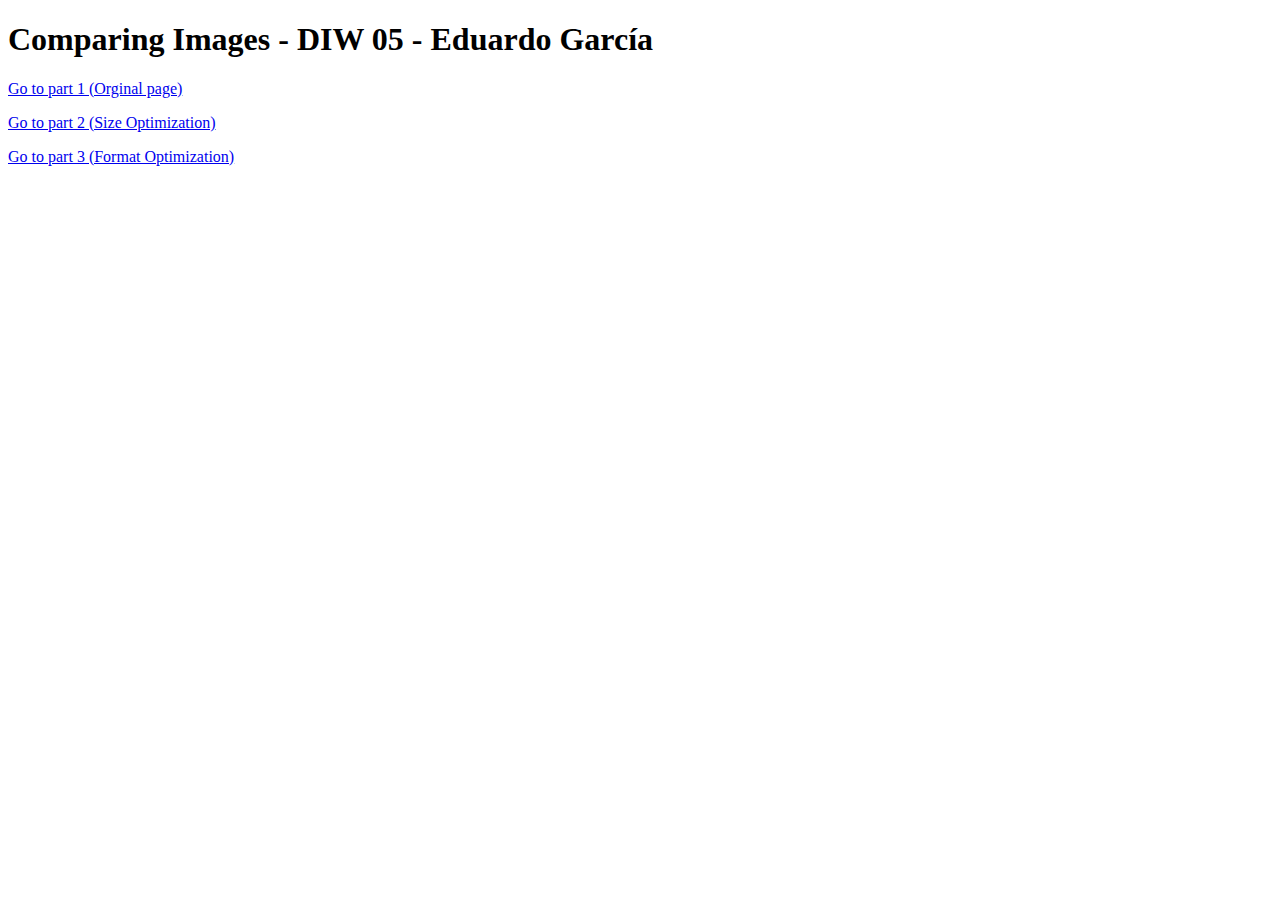
<file: index.html>
<!DOCTYPE html>
<html lang="en">
<head>
    <meta charset="UTF-8">
    <meta http-equiv="X-UA-Compatible" content="IE=edge">
    <meta name="viewport" content="width=device-width, initial-scale=1.0">
    <title>DIW05 - Comparing Images</title>
</head>
<body>
    <h1>Comparing Images - DIW 05 - Eduardo García</h1>
    <p><a href="./original.html">Go to part 1 (Orginal page)</a></p>
    <p><a href="./size.html">Go to part 2 (Size Optimization)</a></p>
    <p><a href="./format.html">Go to part 3 (Format Optimization)</a></p>
</body>
</html>
</file>
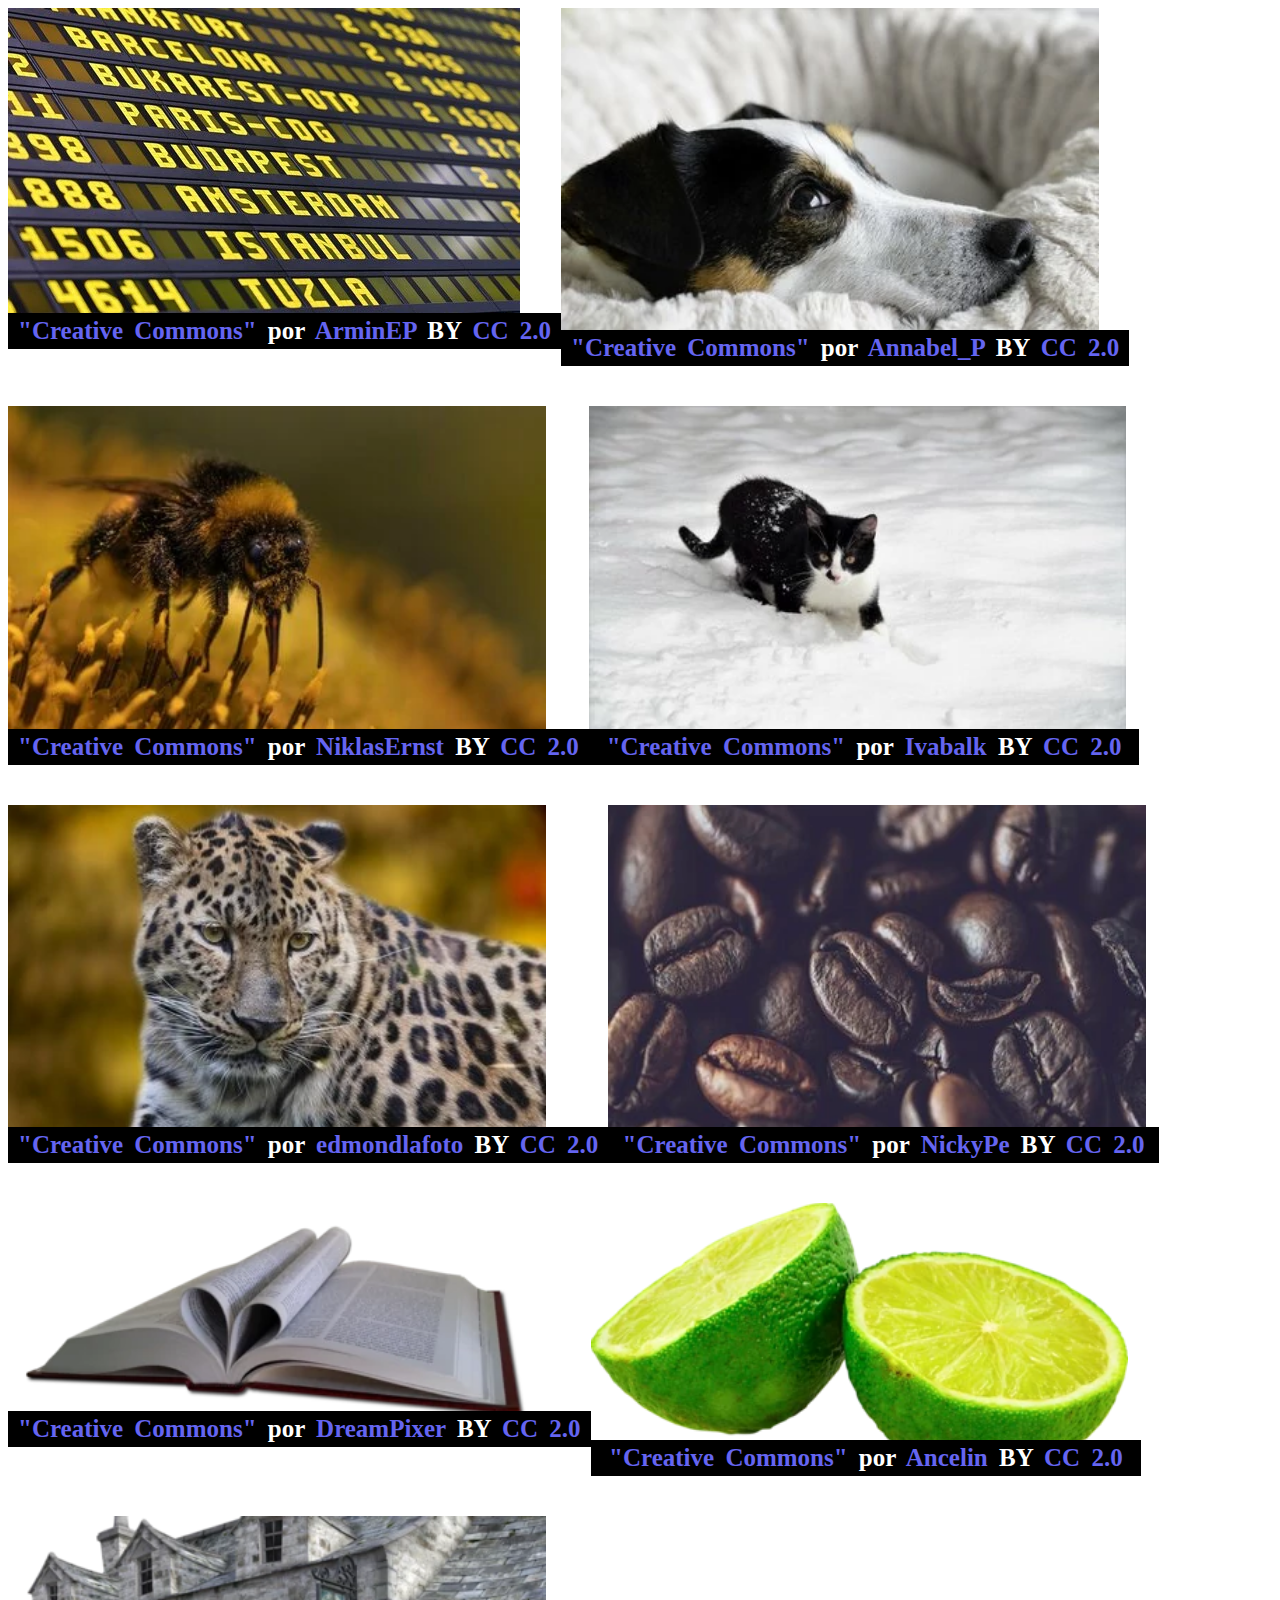
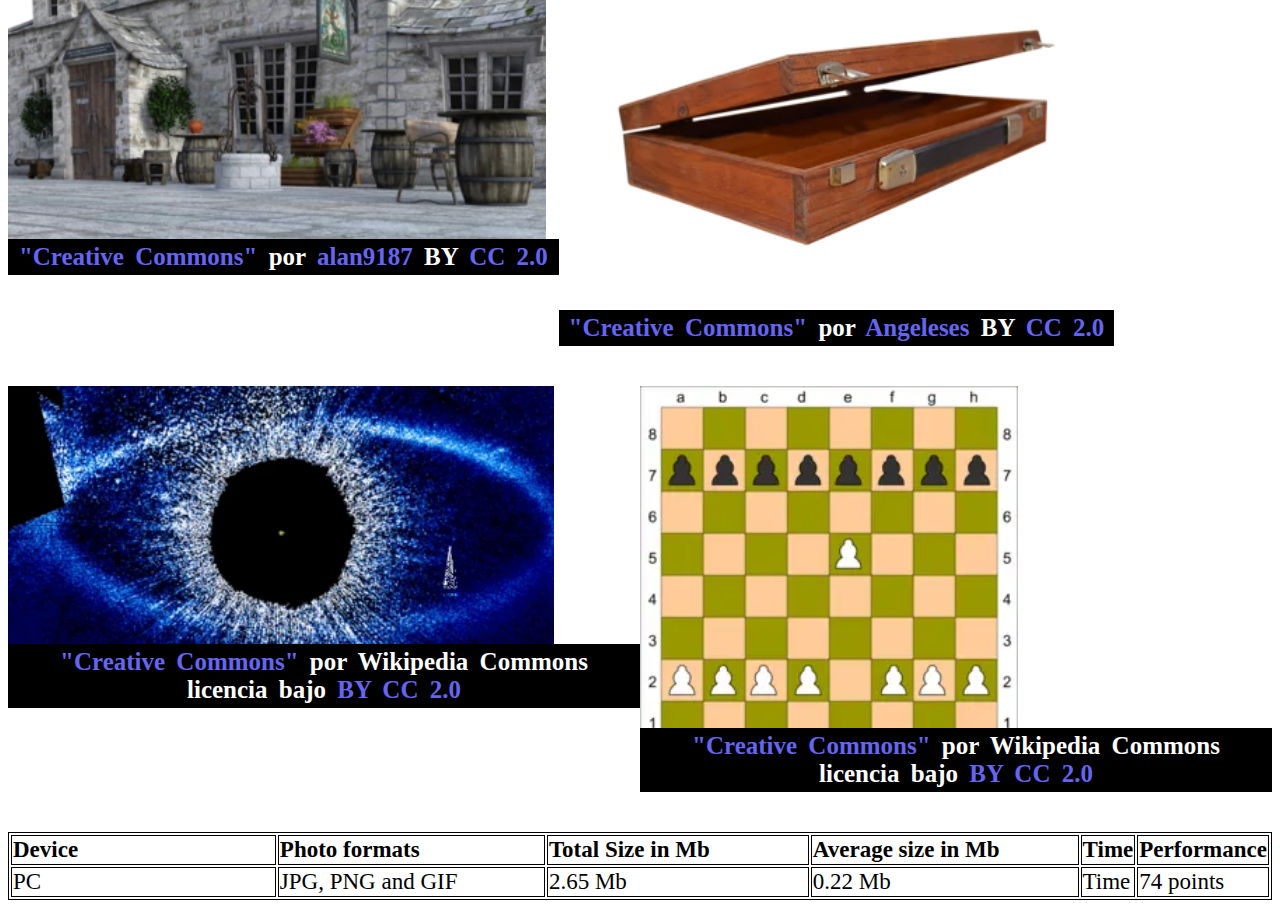
<file: format.html>
<!DOCTYPE html>
<html lang="en">
<head>
    <meta charset="UTF-8">
    <meta http-equiv="X-UA-Compatible" content="IE=edge">
    <meta name="viewport" content="width=device-width, initial-scale=1.0">
    <title>Part 3 - Format Optimization Page</title>
    <link rel="stylesheet" href="css/styles.css">
</head>
<body>
    <div class="container">

        <div class="row">
            <div class="img">
                <img 
                    src="img/webp/airport.webp"
                    srcset="img/webp/airport-sm.webp 250w,
                            img/webp/airport-med.webp 500w"
                    sizes="(max-width: 1000px) 250px,
                           (max-width: 1900px) 500px,
                           900px"
                    alt="Timetable of an airport"
                >
                <div>
                    <a href="https://pixabay.com/photos/airport-departure-board-6911566/">"Creative Commons"</a> por
                    <a href="https://pixabay.com/users/arminep-8300920/">ArminEP </a>BY 
                    <a href="https://creativecommons.org/licenses/by/2.0/deed.es">CC 2.0</a>
                </div>
            </div>
            
            <div class="img">
                <img 
                    src="img/webp/animal.webp"
                    srcset="img/webp/animal-sm.webp 300w,
                            img/webp/animal-med.webp 500w"
                    sizes="(max-width: 1000px) 400px,
                           (max-width: 1900px) 700px,
                           1200px"
                    alt="Dog on a bed"
                />                     
                <div>
                    <a href="https://pixabay.com/photos/animal-dog-canine-jack-russel-6897849/">"Creative Commons"</a> por
                    <a href="https://pixabay.com/users/annabel_p-9567525/">Annabel_P </a>BY 
                    <a href="https://creativecommons.org/licenses/by/2.0/deed.es">CC 2.0</a>
                </div>
            </div>
        </div>

        <div class="row">
            <div class="img">
                <img 
                    src="img/webp/bee.webp" alt="Bee collecting nectar from a flower"
                    srcset="img/webp/bee-sm.webp 250w,
                            img/webp/bee-med.webp 500w"
                    sizes="(max-width: 1000px) 300px,
                           (max-width: 1900px) 700px,
                           1200px">
                <div>
                    <a href="https://pixabay.com/photos/bee-insect-pollinate-pollination-6620435/">"Creative Commons"</a> por
                    <a href="https://pixabay.com/users/niklasernst-23289250/">NiklasErnst </a>BY 
                    <a href="https://creativecommons.org/licenses/by/2.0/deed.es">CC 2.0</a>
                </div>
            </div>
            <div class="img">
                <img 
                    src="img/webp/cat.webp" alt="Cat in the snow"
                    srcset="img/webp/cat-sm.webp 250w,
                            img/webp/cat-med.webp 500w"
                    sizes="(max-width: 1000px) 300px,
                           (max-width: 1900px) 700px,
                           1200px">
                    >
                <div>
                    <a href="https://pixabay.com/photos/cat-kitten-feline-winter-snow-5932474/">"Creative Commons"</a> por
                    <a href="https://pixabay.com/users/ivabalk-782511/">Ivabalk </a>BY 
                    <a href="https://creativecommons.org/licenses/by/2.0/deed.es">CC 2.0</a>
                </div>
            </div>
        </div>

        <div class="row">
            <div class="img">
                <img 
                    src="img/webp/leopard.webp" alt="Photo of a leopard"
                    srcset="img/webp/leopard-sm.webp 250w,
                            img/webp/leopard-med.webp 500w"
                    sizes="(max-width: 1000px) 300px,
                            (max-width: 1900px) 700px,
                            1050px">
                    >
                <div>
                    <a href="https://pixabay.com/photos/leopard-animal-mammal-predator-6899752/">"Creative Commons"</a> por
                    <a href="https://pixabay.com/users/edmondlafoto-7913128/">edmondlafoto </a>BY 
                    <a href="https://creativecommons.org/licenses/by/2.0/deed.es">CC 2.0</a>
                </div>
            </div>
            <div class="img">
                <img 
                    src="img/webp/roasted.webp" alt="Handful of roasted coffee"
                    srcset="img/webp/roasted-sm.webp 250w,
                            img/webp/roasted-med.webp 500w"
                    sizes="(max-width: 1000px) 300px,
                            (max-width: 1900px) 700px,
                            1050px">
                >
                <div>
                    <a href="https://pixabay.com/photos/coffee-beans-coffee-6603499/">"Creative Commons"</a> por
                    <a href="https://pixabay.com/users/nickype-10327513/">NickyPe </a>BY 
                    <a href="https://creativecommons.org/licenses/by/2.0/deed.es">CC 2.0</a>
                </div>
            </div>
            
        </div>
        <div class="row">
            <div class="img">
                <img 
                    src="img/webp/bibel.webp" alt="Bibel open in half"
                    srcset="img/webp/bibel-sm.webp 250w,
                            img/webp/bibel-med.webp 500w"
                    sizes="(max-width: 1000px) 300px,
                            (max-width: 1900px) 700px,
                            1050px">
                    >
                <div>
                    <a href="https://pixabay.com/photos/bibel-heart-christianity-jesus-2615221/">"Creative Commons"</a> por
                    <a href="https://pixabay.com/users/dreampixer-6113970/">DreamPixer </a>BY 
                    <a href="https://creativecommons.org/licenses/by/2.0/deed.es">CC 2.0</a>
                </div>
            </div>
            
            <div class="img">
                <img 
                    src="img/webp/fruit.webp" alt="Lemon cut in half"
                    srcset="img/webp/fruit-sm.webp 250w,
                            img/webp/fruit-med.webp 500w"
                    sizes="(max-width: 1000px) 300px,
                            (max-width: 1900px) 700px,
                            1050px">
                    >
                <div>
                    <a href="https://pixabay.com/photos/fruit-lemon-green-png-citrus-limon-1222428/">"Creative Commons"</a> por
                    <a href="https://pixabay.com/users/ancelin-1987740/">Ancelin </a>BY 
                    <a href="https://creativecommons.org/licenses/by/2.0/deed.es">CC 2.0</a>
                </div>
            </div>
            
        </div>
        <div class="row">
            <div class="img">
                <img 
                    src="img/webp/pub.webp" alt="Facade of a pub in a videogame"
                    srcset="img/webp/pub-sm.webp 250w,
                            img/webp/pub-med.webp 500w"
                    sizes="(max-width: 1000px) 300px,
                            (max-width: 1900px) 700px,
                            1050px">
                    >
                <div>
                    <a href="https://pixabay.com/photos/pub-pub-png-beverage-beer-alcohol-2992808/">"Creative Commons"</a> por
                    <a href="https://pixabay.com/users/alan9187-2347/">alan9187 </a>BY 
                    <a href="https://creativecommons.org/licenses/by/2.0/deed.es">CC 2.0</a>
                </div>
            </div>
            
            <div class="img">
                <img webp/
                    src="img/webp/wooden.webp" alt="Wooden box"
                    srcset="img/webp/wooden-sm.webp 250w,
                            img/webp/wooden-med.webp 500w"
                    sizes="(max-width: 1000px) 300px,
                            (max-width: 1900px) 700px,
                            1050px">
                    >
                <div>
                    <a href="https://pixabay.com/photos/wooden-box-cash-register-box-of-oil-2552373/">"Creative Commons"</a> por
                    <a href="https://pixabay.com/users/angeleses-4701261/">Angeleses </a>BY 
                    <a href="https://creativecommons.org/licenses/by/2.0/deed.es">CC 2.0</a>
                </div>
            </div>
            
        </div>
        <div class="row">
            <div class="img">
                <img 
                    src="img/webp/orbit.webp" alt="Orbit in motion"
                    srcset="img/webp/orbit-sm.webp 250w,
                            img/webp/orbit-med.webp 500w"
                    sizes="(max-width: 1000px) 300px,
                            (max-width: 1900px) 700px,
                            1050px">
                    >
                <div>
                    <a href="https://upload.wikimedia.org/wikipedia/commons/f/f7/Fomalhaut_b_orbit_animated_%282004-2012%29.gif">"Creative Commons"</a> por Wikipedia Commons licencia bajo 
                    <a href="https://creativecommons.org/licenses/by/2.0/deed.es">BY CC 2.0</a>
                </div>
            </div>
            
            <div class="img">
                <img 
                    src="img/webp/chess.webp" alt="Chess movement"
                    srcset="img/webp/chess-sm.webp 250w,
                            img/webp/chess-med.webp 500w"
                    sizes="(max-width: 1000px) 300px,
                            (max-width: 1900px) 700px,
                            1050px">
                    >
                <div>
                    <a href="https://upload.wikimedia.org/wikipedia/commons/3/3b/En_passant.gif">"Creative Commons"</a> por Wikipedia Commons licencia bajo 
                    <a href="https://creativecommons.org/licenses/by/2.0/deed.es">BY CC 2.0</a>
                </div>
            </div>
            
        </div>
    </div>

    <div class="table">
        <table>
            <tr>
                <th>Device</th>
                <th>Photo formats</th>
                <th>Total Size in Mb</th>
                <th>Average size in Mb</th>
                <th>Time</th>
                <th>Performance</th>
            </tr>
            <tr>
                <td>PC</td>
                <td>JPG, PNG and GIF</td>
                <td>2.65 Mb</td>
                <td>0.22 Mb</td>
                <td>Time</td>
                <td>74 points</td>
            </tr>
        </table>
    </div>
</body>
</html>
</file>
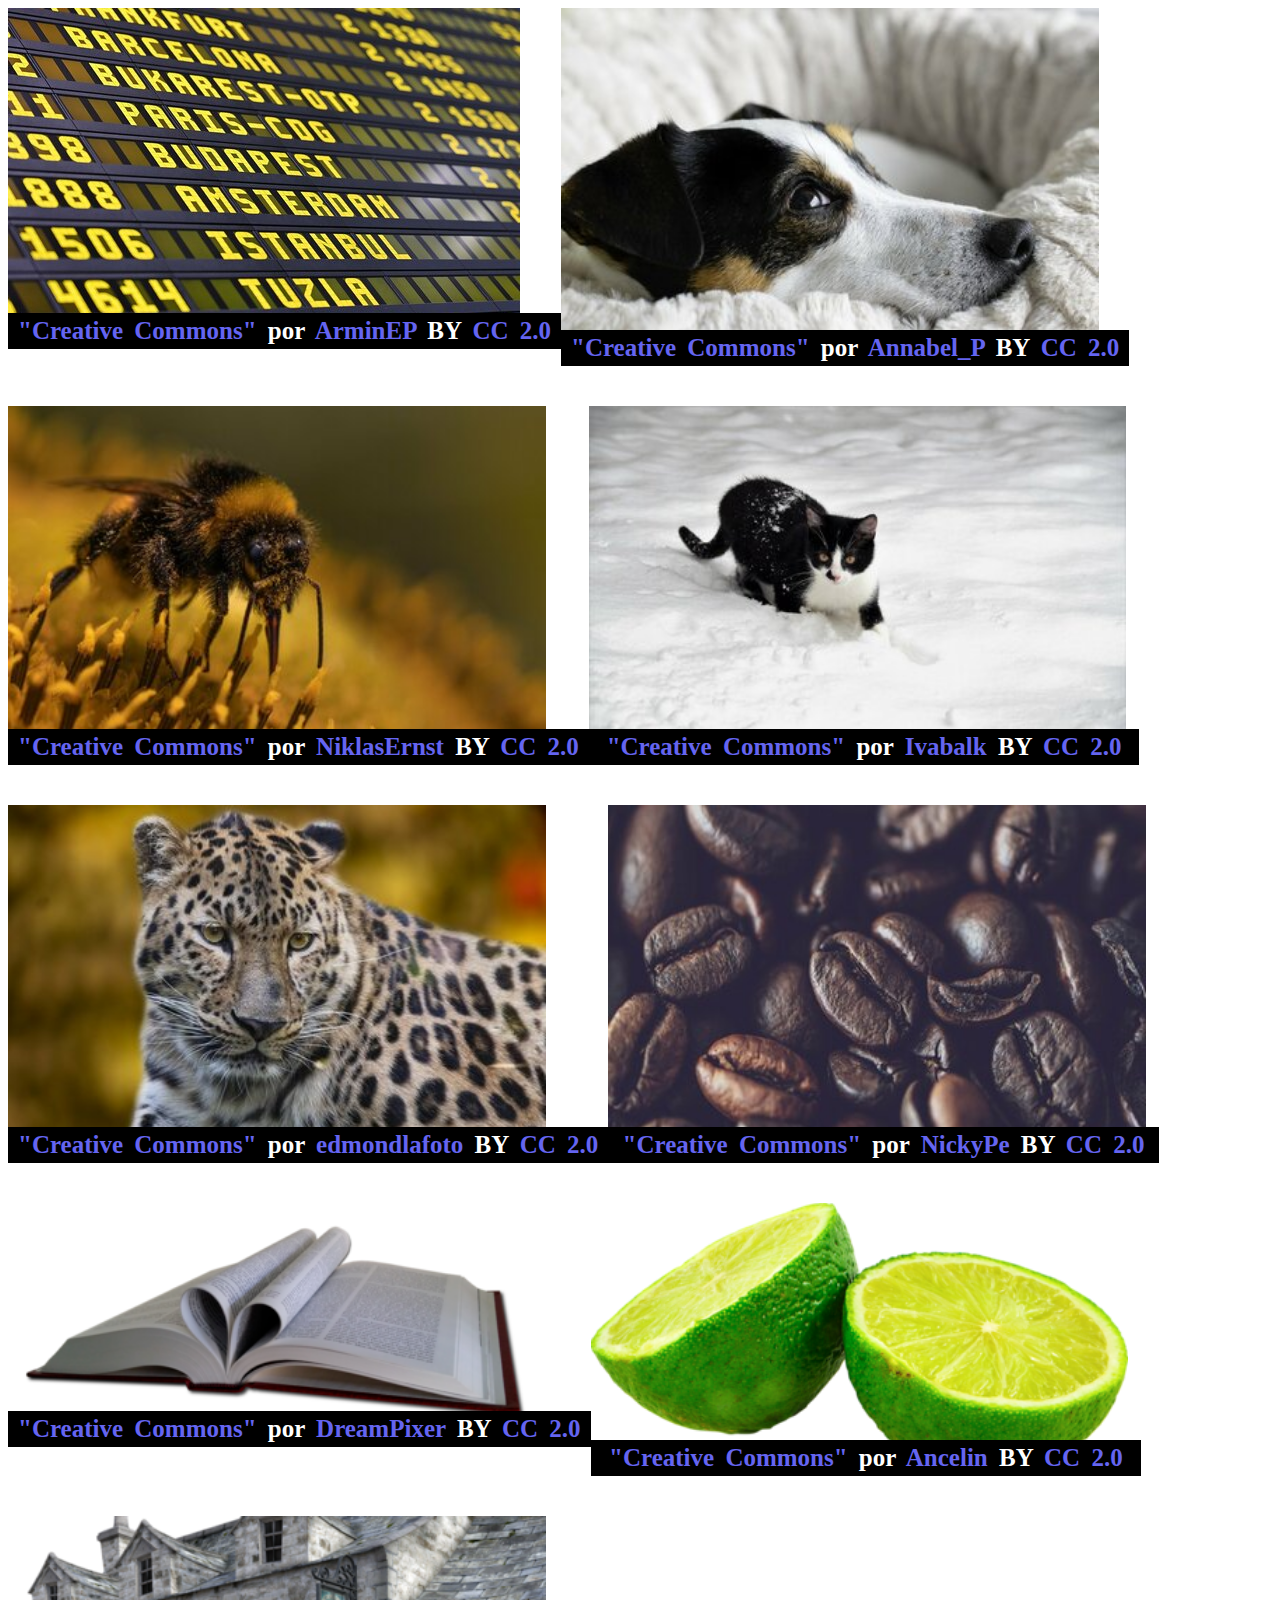
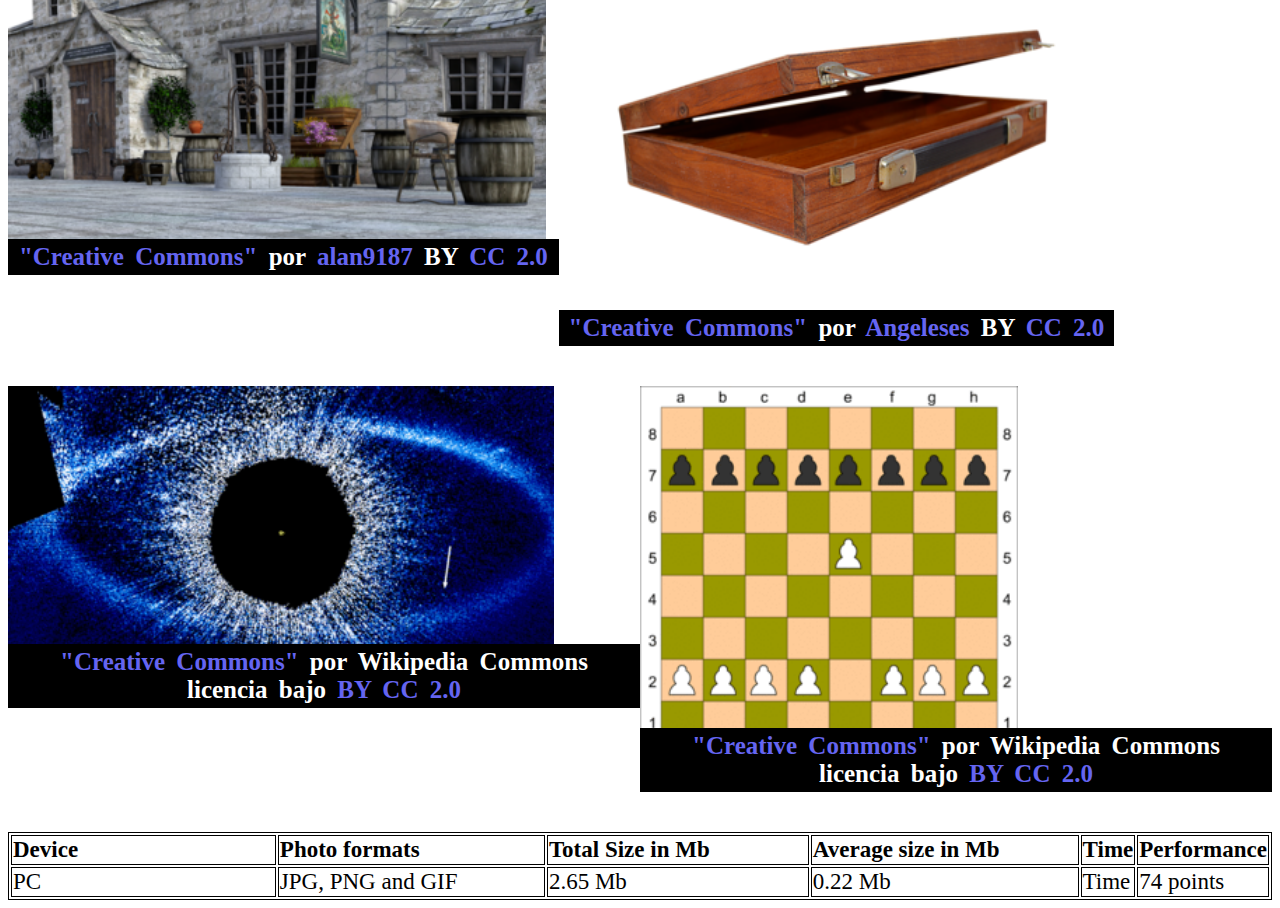
<file: size.html>
<!DOCTYPE html>
<html lang="en">
<head>
    <meta charset="UTF-8">
    <meta http-equiv="X-UA-Compatible" content="IE=edge">
    <meta name="viewport" content="width=device-width, initial-scale=1.0">
    <title>Part 2 - Size Optimization Page</title>
    <link rel="stylesheet" href="css/styles.css">
</head>
<body>
    <div class="container">

        <div class="row">
            <div class="img">
                <img 
                    src="img/airport.jpg"
                    srcset="img/srcset/airport-sm.jpg 250w,
                            img/srcset/airport-med.jpg 500w"
                    sizes="(max-width: 1000px) 250px,
                           (max-width: 1900px) 500px,
                           900px"
                    alt="Timetable of an airport"
                >
                <div>
                    <a href="https://pixabay.com/photos/airport-departure-board-6911566/">"Creative Commons"</a> por
                    <a href="https://pixabay.com/users/arminep-8300920/">ArminEP </a>BY 
                    <a href="https://creativecommons.org/licenses/by/2.0/deed.es">CC 2.0</a>
                </div>
            </div>
            
            <div class="img">
                <img 
                    src="img/animal.jpg"
                    srcset="img/srcset/animal-sm.jpg 300w,
                            img/srcset/animal-med.jpg 500w"
                    sizes="(max-width: 1000px) 400px,
                           (max-width: 1900px) 700px,
                           1200px"
                    alt="Dog on a bed"
                />                     
                <div>
                    <a href="https://pixabay.com/photos/animal-dog-canine-jack-russel-6897849/">"Creative Commons"</a> por
                    <a href="https://pixabay.com/users/annabel_p-9567525/">Annabel_P </a>BY 
                    <a href="https://creativecommons.org/licenses/by/2.0/deed.es">CC 2.0</a>
                </div>
            </div>
        </div>

        <div class="row">
            <div class="img">
                <img 
                    src="img/bee.jpg" alt="Bee collecting nectar from a flower"
                    srcset="img/srcset/bee-sm.jpg 250w,
                            img/srcset/bee-med.jpg 500w"
                    sizes="(max-width: 1000px) 300px,
                           (max-width: 1900px) 700px,
                           1200px">
                <div>
                    <a href="https://pixabay.com/photos/bee-insect-pollinate-pollination-6620435/">"Creative Commons"</a> por
                    <a href="https://pixabay.com/users/niklasernst-23289250/">NiklasErnst </a>BY 
                    <a href="https://creativecommons.org/licenses/by/2.0/deed.es">CC 2.0</a>
                </div>
            </div>
            <div class="img">
                <img 
                    src="img/cat.jpg" alt="Cat in the snow"
                    srcset="img/srcset/cat-sm.jpg 250w,
                            img/srcset/cat-med.jpg 500w"
                    sizes="(max-width: 1000px) 300px,
                           (max-width: 1900px) 700px,
                           1200px">
                    >
                <div>
                    <a href="https://pixabay.com/photos/cat-kitten-feline-winter-snow-5932474/">"Creative Commons"</a> por
                    <a href="https://pixabay.com/users/ivabalk-782511/">Ivabalk </a>BY 
                    <a href="https://creativecommons.org/licenses/by/2.0/deed.es">CC 2.0</a>
                </div>
            </div>
        </div>

        <div class="row">
            <div class="img">
                <img 
                    src="img/leopard.jpg" alt="Photo of a leopard"
                    srcset="img/srcset/leopard-sm.jpg 250w,
                            img/srcset/leopard-med.jpg 500w"
                    sizes="(max-width: 1000px) 300px,
                            (max-width: 1900px) 700px,
                            1050px">
                    >
                <div>
                    <a href="https://pixabay.com/photos/leopard-animal-mammal-predator-6899752/">"Creative Commons"</a> por
                    <a href="https://pixabay.com/users/edmondlafoto-7913128/">edmondlafoto </a>BY 
                    <a href="https://creativecommons.org/licenses/by/2.0/deed.es">CC 2.0</a>
                </div>
            </div>
            <div class="img">
                <img 
                    src="img/roasted.jpg" alt="Handful of roasted coffee"
                    srcset="img/srcset/roasted-sm.jpg 250w,
                            img/srcset/roasted-med.jpg 500w"
                    sizes="(max-width: 1000px) 300px,
                            (max-width: 1900px) 700px,
                            1050px">
                >
                <div>
                    <a href="https://pixabay.com/photos/coffee-beans-coffee-6603499/">"Creative Commons"</a> por
                    <a href="https://pixabay.com/users/nickype-10327513/">NickyPe </a>BY 
                    <a href="https://creativecommons.org/licenses/by/2.0/deed.es">CC 2.0</a>
                </div>
            </div>
            
        </div>
        <div class="row">
            <div class="img">
                <img 
                    src="img/bibel.png" alt="Bibel open in half"
                    srcset="img/srcset/bibel-sm.png 250w,
                            img/srcset/bibel-med.png 500w"
                    sizes="(max-width: 1000px) 300px,
                            (max-width: 1900px) 700px,
                            1050px">
                    >
                <div>
                    <a href="https://pixabay.com/photos/bibel-heart-christianity-jesus-2615221/">"Creative Commons"</a> por
                    <a href="https://pixabay.com/users/dreampixer-6113970/">DreamPixer </a>BY 
                    <a href="https://creativecommons.org/licenses/by/2.0/deed.es">CC 2.0</a>
                </div>
            </div>
            
            <div class="img">
                <img 
                    src="img/fruit.png" alt="Lemon cut in half"
                    srcset="img/srcset/fruit-sm.png 250w,
                            img/srcset/fruit-med.png 500w"
                    sizes="(max-width: 1000px) 300px,
                            (max-width: 1900px) 700px,
                            1050px">
                    >
                <div>
                    <a href="https://pixabay.com/photos/fruit-lemon-green-png-citrus-limon-1222428/">"Creative Commons"</a> por
                    <a href="https://pixabay.com/users/ancelin-1987740/">Ancelin </a>BY 
                    <a href="https://creativecommons.org/licenses/by/2.0/deed.es">CC 2.0</a>
                </div>
            </div>
            
        </div>
        <div class="row">
            <div class="img">
                <img 
                    src="img/pub.png" alt="Facade of a pub in a videogame"
                    srcset="img/srcset/pub-sm.png 250w,
                            img/srcset/pub-med.png 500w"
                    sizes="(max-width: 1000px) 300px,
                            (max-width: 1900px) 700px,
                            1050px">
                    >
                <div>
                    <a href="https://pixabay.com/photos/pub-pub-png-beverage-beer-alcohol-2992808/">"Creative Commons"</a> por
                    <a href="https://pixabay.com/users/alan9187-2347/">alan9187 </a>BY 
                    <a href="https://creativecommons.org/licenses/by/2.0/deed.es">CC 2.0</a>
                </div>
            </div>
            
            <div class="img">
                <img 
                    src="img/wooden.png" alt="Wooden box"
                    srcset="img/srcset/wooden-sm.png 250w,
                            img/srcset/wooden-med.png 500w"
                    sizes="(max-width: 1000px) 300px,
                            (max-width: 1900px) 700px,
                            1050px">
                    >
                <div>
                    <a href="https://pixabay.com/photos/wooden-box-cash-register-box-of-oil-2552373/">"Creative Commons"</a> por
                    <a href="https://pixabay.com/users/angeleses-4701261/">Angeleses </a>BY 
                    <a href="https://creativecommons.org/licenses/by/2.0/deed.es">CC 2.0</a>
                </div>
            </div>
            
        </div>
        <div class="row">
            <div class="img">
                <img 
                    src="img/orbit.gif" alt="Orbit in motion"
                    srcset="img/srcset/orbit-sm.gif 250w,
                            img/srcset/orbit-med.gif 500w"
                    sizes="(max-width: 1000px) 300px,
                            (max-width: 1900px) 700px,
                            1050px">
                    >
                <div>
                    <a href="https://upload.wikimedia.org/wikipedia/commons/f/f7/Fomalhaut_b_orbit_animated_%282004-2012%29.gif">"Creative Commons"</a> por Wikipedia Commons licencia bajo 
                    <a href="https://creativecommons.org/licenses/by/2.0/deed.es">BY CC 2.0</a>
                </div>
            </div>
            
            <div class="img">
                <img 
                    src="img/chess.gif" alt="Chess movement"
                    srcset="img/srcset/chess-sm.gif 250w,
                            img/srcset/chess-med.gif 500w"
                    sizes="(max-width: 1000px) 300px,
                            (max-width: 1900px) 700px,
                            1050px">
                    >
                <div>
                    <a href="https://upload.wikimedia.org/wikipedia/commons/3/3b/En_passant.gif">"Creative Commons"</a> por Wikipedia Commons licencia bajo 
                    <a href="https://creativecommons.org/licenses/by/2.0/deed.es">BY CC 2.0</a>
                </div>
            </div>
            
        </div>
    </div>

    <div class="table">
        <table>
            <tr>
                <th>Device</th>
                <th>Photo formats</th>
                <th>Total Size in Mb</th>
                <th>Average size in Mb</th>
                <th>Time</th>
                <th>Performance</th>
            </tr>
            <tr>
                <td>PC</td>
                <td>JPG, PNG and GIF</td>
                <td>2.65 Mb</td>
                <td>0.22 Mb</td>
                <td>Time</td>
                <td>74 points</td>
            </tr>
        </table>
    </div>
</body>
</html>
</file>
<file: css/styles.css>
.container {
    display: flex;
    flex-flow: column nowrap;
}

.row {
    display: inline-flex;
}

.img {
    position: relative;
}

.img > div {
    position: relative;
    bottom: 40px;
    color: #fff;
    font-size: 25px;
    background-color: #000;
    padding: 4px 10px;
    font-weight: bold;
    text-align: center;
    word-spacing: 5px;
}

.img > div > a {
    text-decoration: none;
    color: rgb(101, 101, 241);
}

table {
    width: 100%;
    border: 1px solid #000;
    font-size: 23px;
 }
 th, td {
    width: 25%;
    text-align: left;
    vertical-align: top;
    border: 1px solid #000;
    border-spacing: 0;
 }
</file>
